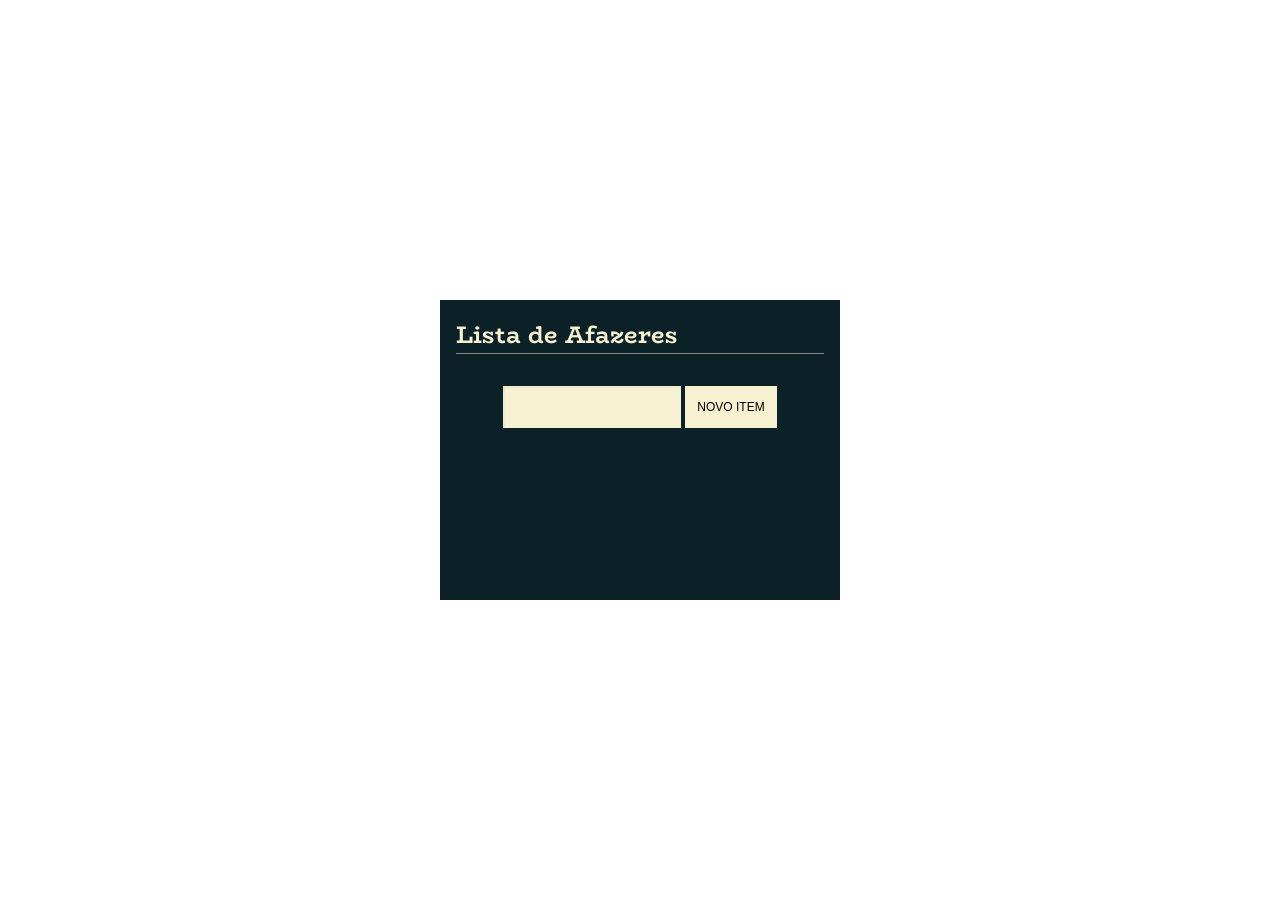
<file: ceep/index.html>
<!DOCTYPE html>
<html lang="en">

<head>
  <meta charset="UTF-8">
  <meta name="viewport" content="width=device-width, initial-scale=1.0">
  <link rel="stylesheet" href="./assets/css/style.css">
  <link rel="stylesheet"
    href="https://fonts.googleapis.com/css2?family=BioRhyme&amp;family=Space+Mono&amp;display=swap">
  <link rel="stylesheet" href="https://fonts.googleapis.com/icon?family=Material+Icons">
  <title>Lista Afazeres</title>
</head>

<body>
  <div class="app">
    <div class="todo-list">
      <h1 class="title">Lista de Afazeres</h1>

      <form class="form" action="">
        <input class="form-input" type="text" data-form-input id="conteudo">
        <button class="form-button" data-form-button> Novo Item </button>
      </form>

      <ul class="list" data-list>

      </ul>
    </div>
    <script type="module" src="main.js"></script>
</body>

</html>
</file>
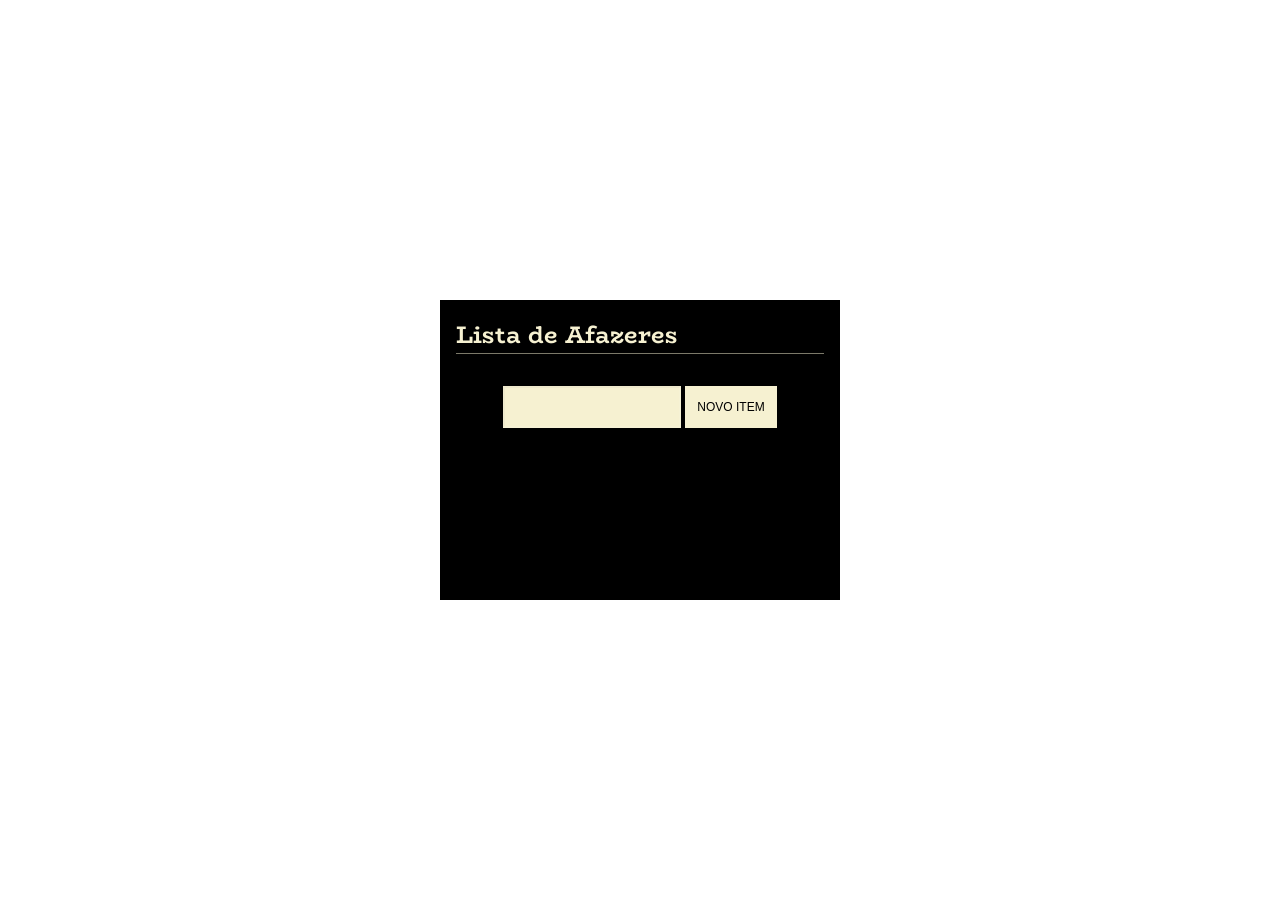
<file: content/index.html>
<!DOCTYPE html>
<html lang="pt-br">

<head>
  <meta charset="UTF-8">
  <meta name="viewport" content="width=device-width, initial-scale=1.0">
  <link rel="stylesheet" href="./assets/css/style.css">
  <link rel="stylesheet"
    href="https://fonts.googleapis.com/css2?family=BioRhyme&amp;family=Space+Mono&amp;display=swap">
  <link rel="stylesheet" href="https://fonts.googleapis.com/icon?family=Material+Icons">
  <title>Lista Afazeres</title>
</head>

<body>
  <div class="app">
    <div class="todo-list">
      <h1 class="title">Lista de Afazeres</h1>

      <form class="form" action="">
        <input class="form-input" type="text" data-form-input id="conteudo">
        <button class="form-button" data-form-button> Novo Item </button>
      </form>

      <ul class="list" data-list>

      </ul>

      <h1 class="title-bottom">Lista de Afazeres</h1>
    </div>
    <script type="module" src="main.js"></script>
</body>

</html>
</file>
<file: ceep/assets/css/style.css>
* {
  margin: 0;
  padding: 0;
  box-sizing: border-box;
}

body {
  font-family: "Space Mono", monospace;
}

.app {
  display: flex;
  align-items: center;
  justify-content: center;
  width: 100vw;
  min-height: 100vh;
}

.todo-list {
  background-color: #0B2027;
  padding: 1rem;
  min-width: 400px;
  min-height: 300px;
}

.title {
  border-bottom: 1px solid rgba(246, 241, 209, 0.5);
  font-size: 1.5rem;
  font-family: "BioRhyme", serif;
  color: #F6F1D1;
}

.form {
  display: flex;
  justify-content: center;
}

.form-input,
.form-button {
  border-radius: 0;
  padding: 0.75rem;
  font-size: 0.75rem;
}

.form-input {
  outline: none;
  background-color: #F6F1D1;
  border-color: rgba(255, 255, 255, 0.1);
}

.form-button {
  border: 1px;
  background: #F6F1D1;
  text-transform: uppercase;
  cursor: pointer;
  margin-left: 0.25rem;
}

.form-button:hover {
  color: #F6F1D1;
  background: rgba(246, 241, 209, 0.1);
  transition: all .45s ease;
}

.app {
  display: flex;
  align-items: center;
  justify-content: center;
  width: 100vw;
  min-height: 100vh;
}

.todo-list {
  background-color: #0B2027;
  font-family: "Space Mono", monospace;
  padding: 1rem;
  min-width: 400px;
  min-height: 300px;
}

.title {
  border-bottom: 1px solid rgba(246, 241, 209, 0.5);
  font-size: 1.5rem;
  font-family: "BioRhyme", serif;
  color: #F6F1D1;
}

.form {
  display: flex;
  justify-content: center;
}

.form-input, .form-button {
  border-radius: 0;
  padding: 0.75rem;
  font-size: 0.75rem;
  margin-top: 2rem;
}

.form-input {
  outline: none;
  background-color: #F6F1D1;
  border-color: rgba(255, 255, 255, 0.1);
}

.form-button {
  border: 1px;
  background: #F6F1D1;
  text-transform: uppercase;
  cursor: pointer;
  margin-left: 0.25rem;
}

.form-button:hover {
  color: #F6F1D1;
  background: rgba(246, 241, 209, 0.1);
  transition: all .45s ease;
}

.list {
  padding: 0;
  list-style: none;
  width: 100%;
}

.task {
  background-color: rgba(255, 255, 255, 0.1);
  color: #F6F1D1;
  display: flex;
  justify-content: space-between;
  margin-bottom: 0.5rem;
  padding: 1rem 3rem;
}

.check-button, .delete-button {
  background-color: #F6F1D1;
  border: none;
  box-shadow: 0 0 8px rgba(0, 0, 0, 0.1);
  outline: none;
  border-radius: 2px;
  cursor: pointer;
}

.task.done .check-button {
  background-color: #46494C;
  color: #F6F1D1;
}

.check-icon {
  display: block;
  padding: 1px;
  width: 10px;
  height: 10px;
  background-color: transparent;
  border-radius: 50%;
}

.task.done .check-icon {
  background-color: #0B2027;
}

.content {
  margin: 0;
}

.task.done .content {
  text-decoration: line-through;
}
</file>
<file: content/assets/css/style.css>
* {
  margin: 0;
  padding: 0;
  box-sizing: border-box;
}

body {
  font-family: "Space Mono", monospace;
}


.app {
  display: flex;
  align-items: center;
  justify-content: center;
  width: 100vw;
  min-height: 100vh;
}

.todo-list {
  background-color: #000;
  padding: 1rem;
  min-width: 400px;
  min-height: 300px;
}

.title {
  border-bottom: 1px solid rgba(246, 241, 209, 0.5);
  font-size: 1.5rem;
  font-family: "BioRhyme", serif;
  color: #F6F1D1;
}

.title-bottom span {
  border-bottom: 1px solid rgba(246, 241, 209, 0.5);
  font-size: 1.5rem;
  font-family: "BioRhyme", serif;
  color: #F6F1D1;
  position: absolute;
  bottom: 0;
  right: 0;
}

.form {
  display: flex;
  justify-content: center;
}

.form-input,
.form-button {
  border-radius: 0;
  padding: 0.75rem;
  font-size: 0.75rem;
}

.form-input {
  outline: none;
  background-color: #F6F1D1;
  border-color: rgba(255, 255, 255, 0.1);
}

.form-button {
  border: 1px;
  background: #F6F1D1;
  text-transform: uppercase;
  cursor: pointer;
  margin-left: 0.25rem;
}

.form-button:hover {
  color: #F6F1D1;
  background: rgba(246, 241, 209, 0.1);
  transition: all .45s ease;
}

.app {
  display: flex;
  align-items: center;
  justify-content: center;
  width: 100vw;
  min-height: 100vh;
}

.todo-list {
  background-color: #000;
  font-family: "Space Mono", monospace;
  padding: 1rem;
  min-width: 400px;
  min-height: 300px;
}

.title {
  border-bottom: 1px solid rgba(246, 241, 209, 0.5);
  font-size: 1.5rem;
  font-family: "BioRhyme", serif;
  color: #F6F1D1;
}

.form {
  display: flex;
  justify-content: center;
}

.form-input, .form-button {
  border-radius: 0;
  padding: 0.75rem;
  font-size: 0.75rem;
  margin-top: 2rem;
}

.form-input {
  outline: none;
  background-color: #F6F1D1;
  border-color: rgba(255, 255, 255, 0.1);
}

.form-button {
  border: 1px;
  background: #F6F1D1;
  text-transform: uppercase;
  cursor: pointer;
  margin-left: 0.25rem;
}

.form-button:hover {
  color: #F6F1D1;
  background: rgba(246, 241, 209, 0.1);
  transition: all .45s ease;
}

.list {
  padding: 0;
  list-style: none;
  width: 100%;
}

.task {
  background-color: rgba(255, 255, 255, 0.2);
  color: #F6F1D1;
  display: flex;
  justify-content: space-between;
  margin-bottom: 0.5rem;
  padding: 1rem 3rem;
  margin-top: 1rem;
}

.check-button, .delete-button {
  background-color: #F6F1D1;
  border: none;
  box-shadow: 0 0 8px rgba(0, 0, 0, 0.1);
  outline: none;
  cursor: pointer;
  padding: 0.2rem;
}

.task.done .check-button {
  background-color: #46494C;
  color: #F6F1D1;
}

.check-icon {
  display: block;
  padding: 1px;
  width: 10px;
  height: 10px;
  background-color: transparent;
  border-radius: 50%;
}

.task.done .check-icon {
  background-color: #0B2027;
}

.content {
  margin: 0;
}

.task.done .content {
  text-decoration: line-through;
}
</file>
